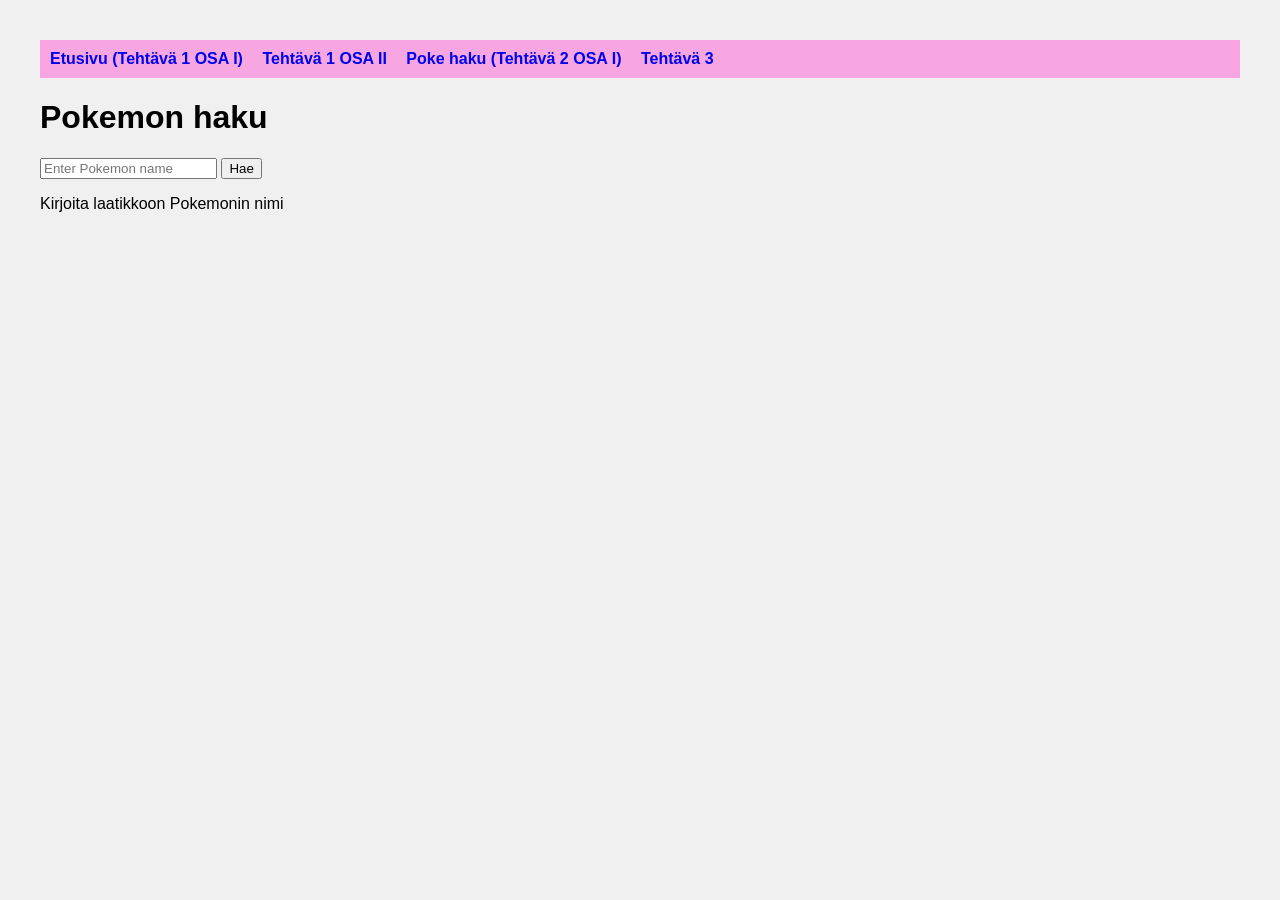
<file: JSON/pokemon.html>
<!DOCTYPE html>
<html lang="fi">

<head>
<meta charset="UTF-8">
<title>Pokemon haku</title>
<link rel="stylesheet" href="styles.css">
</head>

<body>

<!-- Navigaatio -->

<nav>

<a href="index.html">Etusivu (Tehtävä 1 OSA I)</a>

<a href="toteutus.html">Tehtävä 1 OSA II</a>

<a href="pokemon.html">Poke haku (Tehtävä 2 OSA I)</a>

<a href="weather.html">Tehtävä 3</a>

</nav>

<h1>Pokemon haku</h1>

<p>

<!-- Tekstikenttä johon käyttäjä kirjoittaa Pokemonin nimen -->
<input type="text" id="pokemonName" placeholder="Enter Pokemon name">

<!-- Painike joka käynnistää Pokemon haun -->
<button onclick="poke()">Hae</button><br>

<!-- Painike joka näyttää Pokemonin selkäkuvan ja lisätiedot -->
<button onclick="kaanna()" id="kaannaBtn" style="display:none;">Käännä</button>
<div id="nimi">Kirjoita laatikkoon Pokemonin nimi</div>

<p id="kuva2"></p>
<div id="tiedot"></div>


<script>

let pokemonData;

// Funktio joka hakee Pokemon tiedot API:sta
function poke(){

const pokeName =
document.getElementById("pokemonName").value.toLowerCase();

let name =
document.getElementById("pokemonName").value;

// Fetch API hakee Pokemon tiedot PokeAPI rajapinnasta
fetch(`https://pokeapi.co/api/v2/pokemon/${pokeName}`)

// Muutetaan vastaus JSON muotoon
.then(function (response) {
return response.json();
})

.then(function (responseJson) {
    pokemonData = responseJson;
pokekuva(responseJson);
})

.catch(function (error) {

document.getElementById("nimi").innerHTML =
"Tietoa ei pystytä hakemaan";

})

}

// Funktio joka näyttää Pokemonin nimen ja kuvan
function pokekuva(obj){

let pokeurl = obj.sprites.front_default;

document.getElementById("kuva2").innerHTML =
"<img src=" + pokeurl + ">";

document.getElementById("nimi").innerHTML =
"<b>" + obj.name + "</b>";

document.getElementById("pokemonName").value = "";

document.getElementById("kaannaBtn").style.display = "inline";

}

// Funktio joka näyttää Pokemonin selkäkuvan ja lisätiedot
function kaanna(){

let kuva = pokemonData.sprites.back_default;

document.getElementById("kuva2").innerHTML =
"<img src='"+kuva+"'>";

let teksti="";

teksti+="<h3>Pokemon tiedot</h3>";

teksti+="Height: "+pokemonData.height+"<br>";

teksti+="Weight: "+pokemonData.weight+"<br>";

teksti+="Base experience: "+pokemonData.base_experience;

document.getElementById("tiedot").innerHTML = teksti;

}

</script>

</body>
</html>
</file>
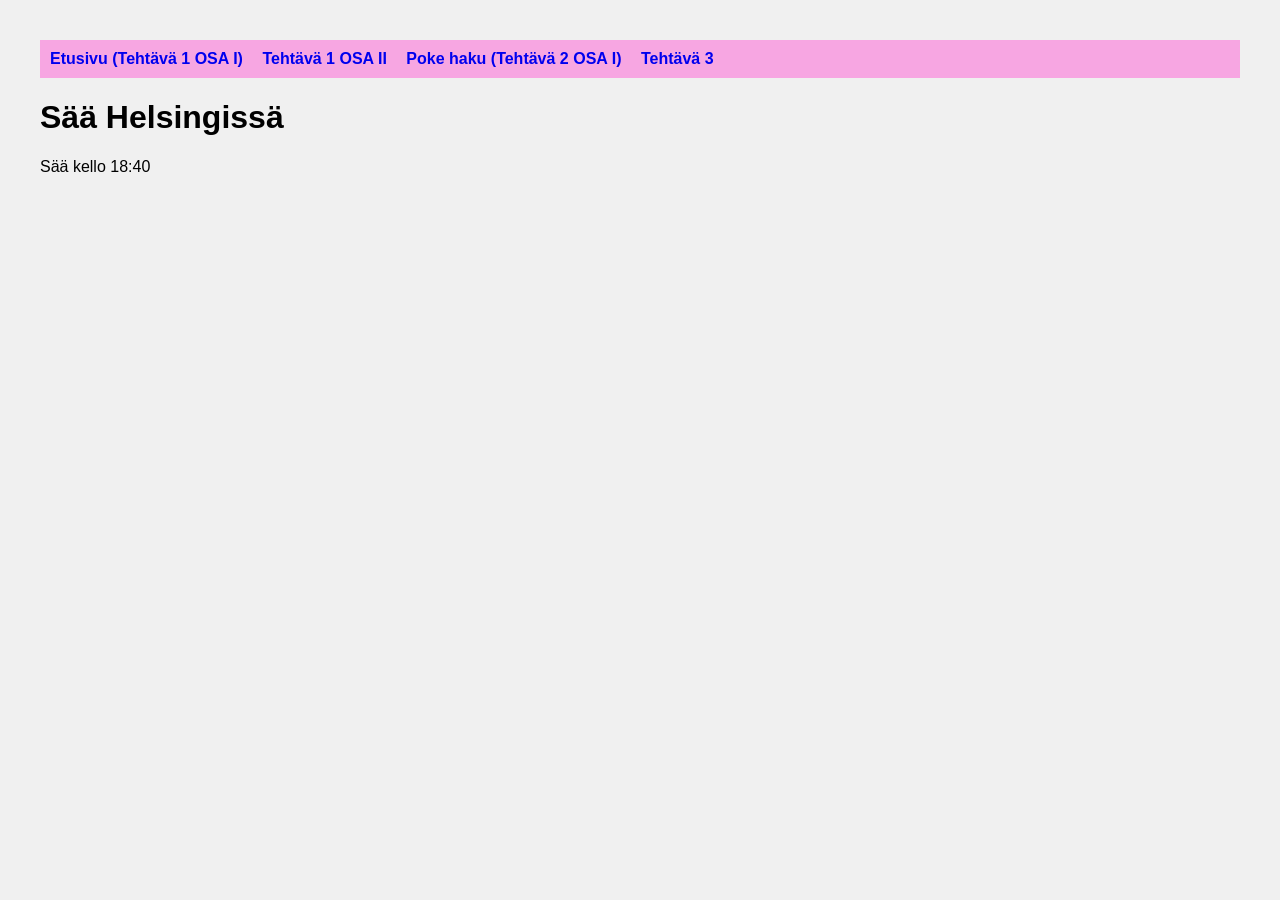
<file: JSON/weather.html>
<!DOCTYPE html>
<html lang="fi">

<head>
<meta charset="UTF-8">
<title>JSON tehtävät</title>
<link rel="stylesheet" href="styles.css">
</head>

<body>

<!-- Navigaatio-->

<nav>

<a href="index.html">Etusivu (Tehtävä 1 OSA I)</a>

<a href="toteutus.html">Tehtävä 1 OSA II</a>

<a href="pokemon.html">Poke haku (Tehtävä 2 OSA I)</a>

<a href="weather.html">Tehtävä 3</a>

</nav>

<h1>Sää Helsingissä</h1>

<p id="aika"></p>

<div id ="weather"></div>

<script>

let aika = new Date();

// Näytetään sivulla kellonaika jolloin sää haetaan
document.getElementById("aika").innerHTML =
"Sää kello " + aika.getHours() + ":" + aika.getMinutes();

// Haetaan säätiedot OpenWeather API:sta Helsingille
fetch("https://api.openweathermap.org/data/2.5/weather?id=658225&appid=665ecd56dfc08dbb50feb8b8f5034e28&lang=fi&units=metric")

// Muutetaan vastaus JSON muotoon
.then(function(response){
return response.json();
})

.then(function(data){

let teksti="";

teksti += "<h3>Sää:</h3>";

teksti += data.weather[0].description + "<br><br>";

teksti += "<h3>Lämpötila:</h3>";

teksti += data.main.temp + "°C<br><br>";

teksti += "<h3>Tuuli:</h3>";

teksti += data.wind.speed + " m/s<br><br>";

let icon = data.weather[0].icon;

teksti += "<img src='https://openweathermap.org/img/wn/"+icon+"@2x.png'>";

document.getElementById("weather").innerHTML = teksti;

});

</script>
</file>
<file: JSON/styles.css>
/* Sivun yleinen ulkoasu */
body{
font-family:Arial;
background:#f0f0f0;
margin:40px;
}

/* Navigaatiopalkin tyyli */
nav{
background:#f7a6e2;
padding:10px;
margin-bottom:20px;
}

/* Navigaatiolinkkien tyyli */
nav a{
margin-right:15px;
text-decoration:none;
font-weight:bold;
}

/* Sisältölohko kuvalla ja tekstillä */
.content{
display:flex;
gap:40px;
align-items:center;
margin-top:20px;
}

/* Kuvan koko ja keskitys */
.kuva{
width:100%;
max-width:1000px;
display:block;
margin:auto;
}

/* Opintojakso-tietojen asettelu */
.opintojakso{
text-align:center;
margin-top:20px;
margin-bottom:20px;
}
</file>
